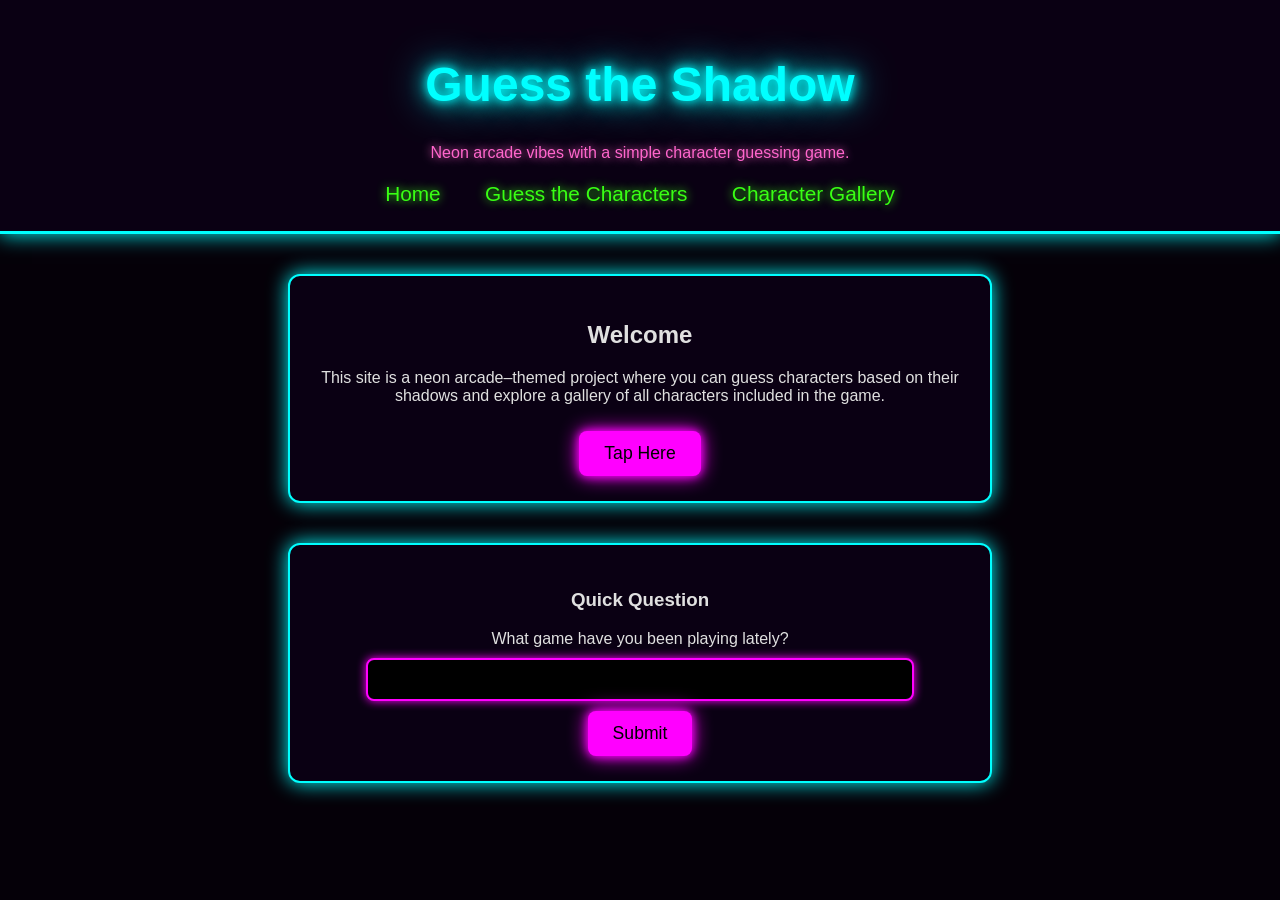
<file: index.html>
<!DOCTYPE html>
<html lang="en">
<head>
  <meta charset="UTF-8">
  <meta name="viewport" content="width=device-width, initial-scale=1.0">
  <title>Guess the Shadow - Home</title>
  <link rel="stylesheet" href="style.css">

  <script async src="https://www.googletagmanager.com/gtag/js?id=G-XXTJE9VZBD"></script>
  <script>
    window.dataLayer = window.dataLayer || [];
    function gtag(){dataLayer.push(arguments);}
    gtag('js', new Date());
    gtag('config', 'G-XXTJE9VZBD');
  </script>
</head>

<body data-page="Home">
  <header>
    <h1 class="neon-title">Guess the Shadow</h1>
    <p class="neon-sub">Neon arcade vibes with a simple character guessing game.</p>

    <nav>
      <a href="index.html" class="nav-link">Home</a>
      <a href="game.html" class="nav-link">Guess the Characters</a>
      <a href="gallery.html" class="nav-link">Character Gallery</a>
    </nav>
  </header>

  <main>
    <section class="content-box">
      <h2>Welcome</h2>
      <p>
        This site is a neon arcade–themed project where you can guess characters based on their shadows
        and explore a gallery of all characters included in the game.
      </p>

      <button type="button" class="track-button">Tap Here</button>
    </section>

    <section class="form-box">
      <h3>Quick Question</h3>
      <form id="homeForm">
        <label for="favorite">What game have you been playing lately?</label>
        <input type="text" id="favorite" name="favorite" required>
        <button type="submit">Submit</button>
      </form>
    </section>
  </main>

  <script src="script.js"></script>
</body>
</html>
</file>
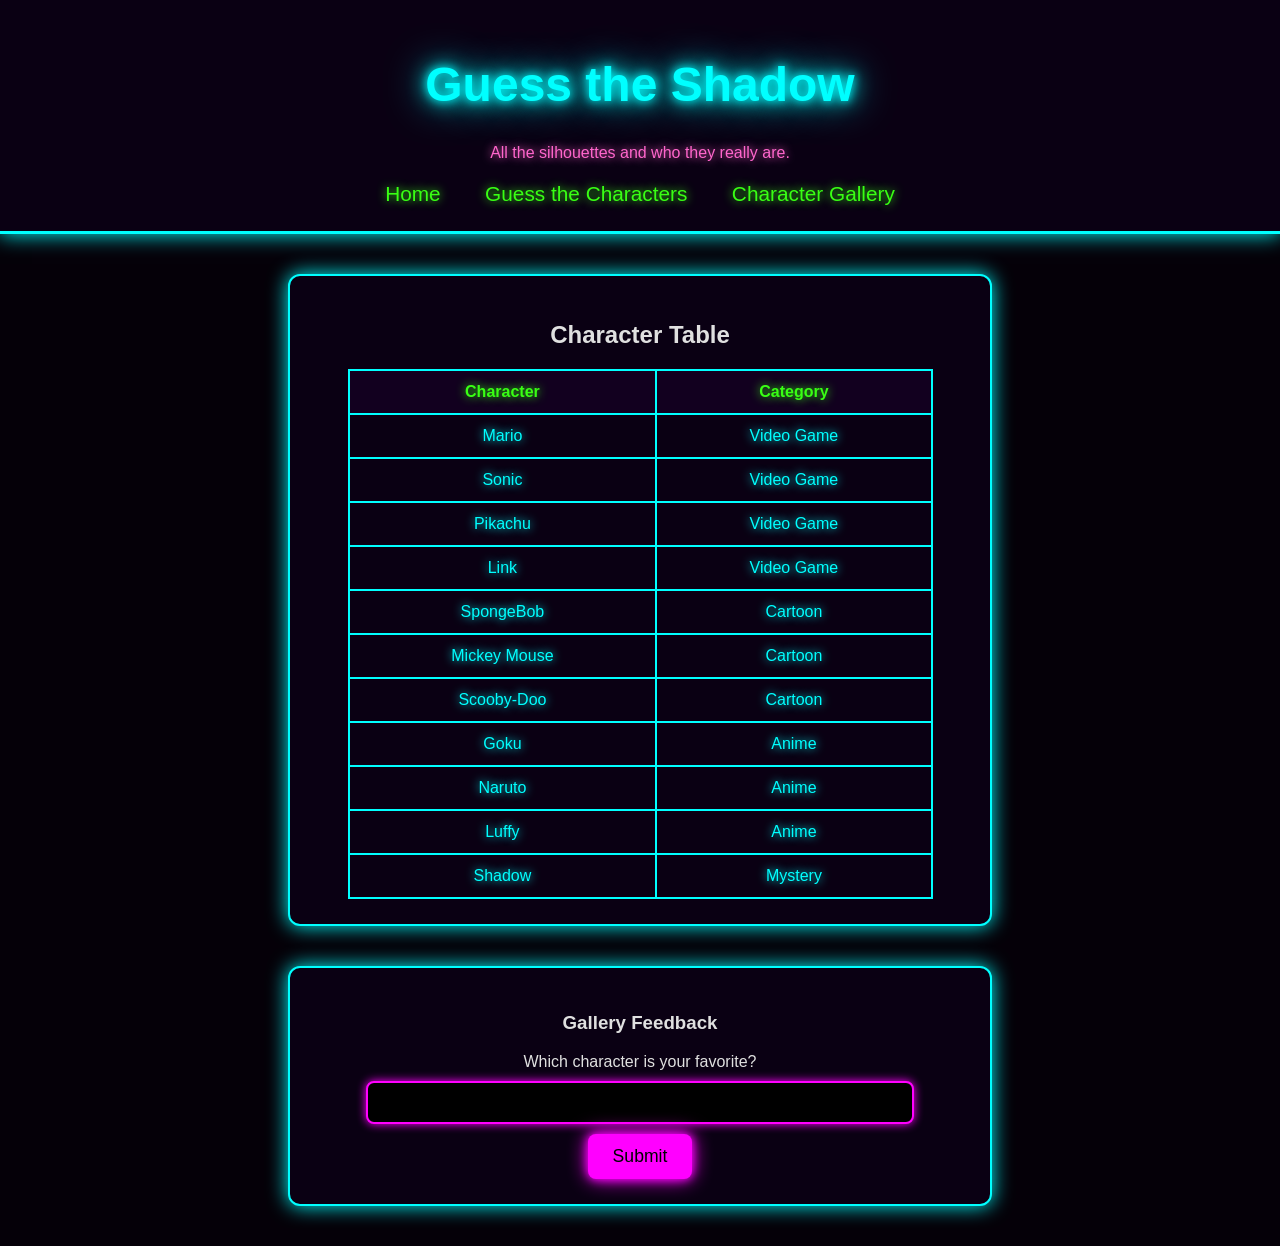
<file: gallery.html>
<!DOCTYPE html>
<html lang="en">
<head>
  <meta charset="UTF-8">
  <meta name="viewport" content="width=device-width, initial-scale=1.0">
  <title>Guess the Shadow - Character Gallery</title>
  <link rel="stylesheet" href="style.css">

  <script async src="https://www.googletagmanager.com/gtag/js?id=G-XXTJE9VZBD"></script>
  <script>
    window.dataLayer = window.dataLayer || [];
    function gtag(){dataLayer.push(arguments);}
    gtag('js', new Date());
    gtag('config', 'G-XXTJE9VZBD');
  </script>
</head>

<body data-page="Gallery">
  <header>
    <h1 class="neon-title">Guess the Shadow</h1>
    <p class="neon-sub">All the silhouettes and who they really are.</p>

    <nav>
      <a href="index.html" class="nav-link">Home</a>
      <a href="game.html" class="nav-link">Guess the Characters</a>
      <a href="gallery.html" class="nav-link">Character Gallery</a>
    </nav>
  </header>

  <main>
    <section class="content-box">
      <h2>Character Table</h2>

      <table class="neon-table">
        <tr><th>Character</th><th>Category</th></tr>
        <tr><td>Mario</td><td>Video Game</td></tr>
        <tr><td>Sonic</td><td>Video Game</td></tr>
        <tr><td>Pikachu</td><td>Video Game</td></tr>
        <tr><td>Link</td><td>Video Game</td></tr>
        <tr><td>SpongeBob</td><td>Cartoon</td></tr>
        <tr><td>Mickey Mouse</td><td>Cartoon</td></tr>
        <tr><td>Scooby-Doo</td><td>Cartoon</td></tr>
        <tr><td>Goku</td><td>Anime</td></tr>
        <tr><td>Naruto</td><td>Anime</td></tr>
        <tr><td>Luffy</td><td>Anime</td></tr>
        <tr><td>Shadow</td><td>Mystery</td></tr>
      </table>
    </section>

    <section class="form-box">
      <h3>Gallery Feedback</h3>
      <form id="galleryForm">
        <label for="favChar">Which character is your favorite?</label>
        <input type="text" id="favChar" name="favChar" required>
        <button type="submit">Submit</button>
      </form>
    </section>
  </main>

  <script src="script.js"></script>
</body>
</html>
</file>
<file: style.css>
body {
  background: #050008;
  color: #e0e0e0;
  font-family: Arial, sans-serif;
  margin: 0;
  padding: 0;
  text-align: center;
}

header {
  padding: 25px;
  background: #0a0013;
  border-bottom: 3px solid #0ff;
  box-shadow: 0 0 20px #0ff;
}

.neon-title {
  font-size: 3rem;
  color: #0ff;
  text-shadow: 0 0 10px #0ff, 0 0 20px #0ff, 0 0 40px #0ff;
}

.neon-sub {
  color: #ff66cc;
  text-shadow: 0 0 10px #ff66cc;
}

nav {
  margin-top: 20px;
}

nav a {
  color: #39ff14;
  text-decoration: none;
  margin: 0 20px;
  font-size: 1.3rem;
  text-shadow: 0 0 10px #39ff14;
  transition: 0.2s;
}

nav a:hover {
  color: #ff66cc;
  text-shadow: 0 0 15px #ff66cc;
}

.content-box,
.form-box {
  background: #0a0013;
  border: 2px solid #0ff;
  padding: 25px;
  margin: 40px auto;
  width: 80%;
  max-width: 650px;
  border-radius: 12px;
  box-shadow: 0 0 20px #0ff;
}

button {
  background: #ff00ff;
  color: #000;
  border: none;
  padding: 12px 25px;
  font-size: 1.1rem;
  cursor: pointer;
  border-radius: 8px;
  margin-top: 10px;
  box-shadow: 0 0 10px #ff00ff, 0 0 20px #ff00ff;
  transition: 0.2s;
}

button:hover {
  background: #0ff;
  box-shadow: 0 0 15px #0ff, 0 0 30px #0ff;
}

input[type="text"],
input[type="number"] {
  width: 80%;
  padding: 12px;
  margin-top: 10px;
  border: 2px solid #ff00ff;
  background: #000;
  color: #0ff;
  border-radius: 8px;
  box-shadow: 0 0 10px #ff00ff;
}

.neon-table {
  width: 90%;
  margin: 0 auto;
  border-collapse: collapse;
  color: #0ff;
  text-shadow: 0 0 10px #0ff;
}

.neon-table th,
.neon-table td {
  border: 2px solid #0ff;
  padding: 12px;
}

.neon-table th {
  background: #12001f;
  color: #39ff14;
  text-shadow: 0 0 10px #39ff14;
}

.neon-table tr:nth-child(even) {
  background: #0a0013;
}

.silhouette-glow {
  width: 220px;
  filter: brightness(0) invert(1);
  margin: 20px 0;
  box-shadow: 0 0 25px #0ff;
}

.feedback {
  font-size: 1.3rem;
  margin-top: 10px;
  color: #ff66cc;
  text-shadow: 0 0 10px #ff66cc;
}

#score {
  margin-top: 10px;
  font-size: 1.3rem;
  color: #39ff14;
  text-shadow: 0 0 10px #39ff14;
}
</file>
